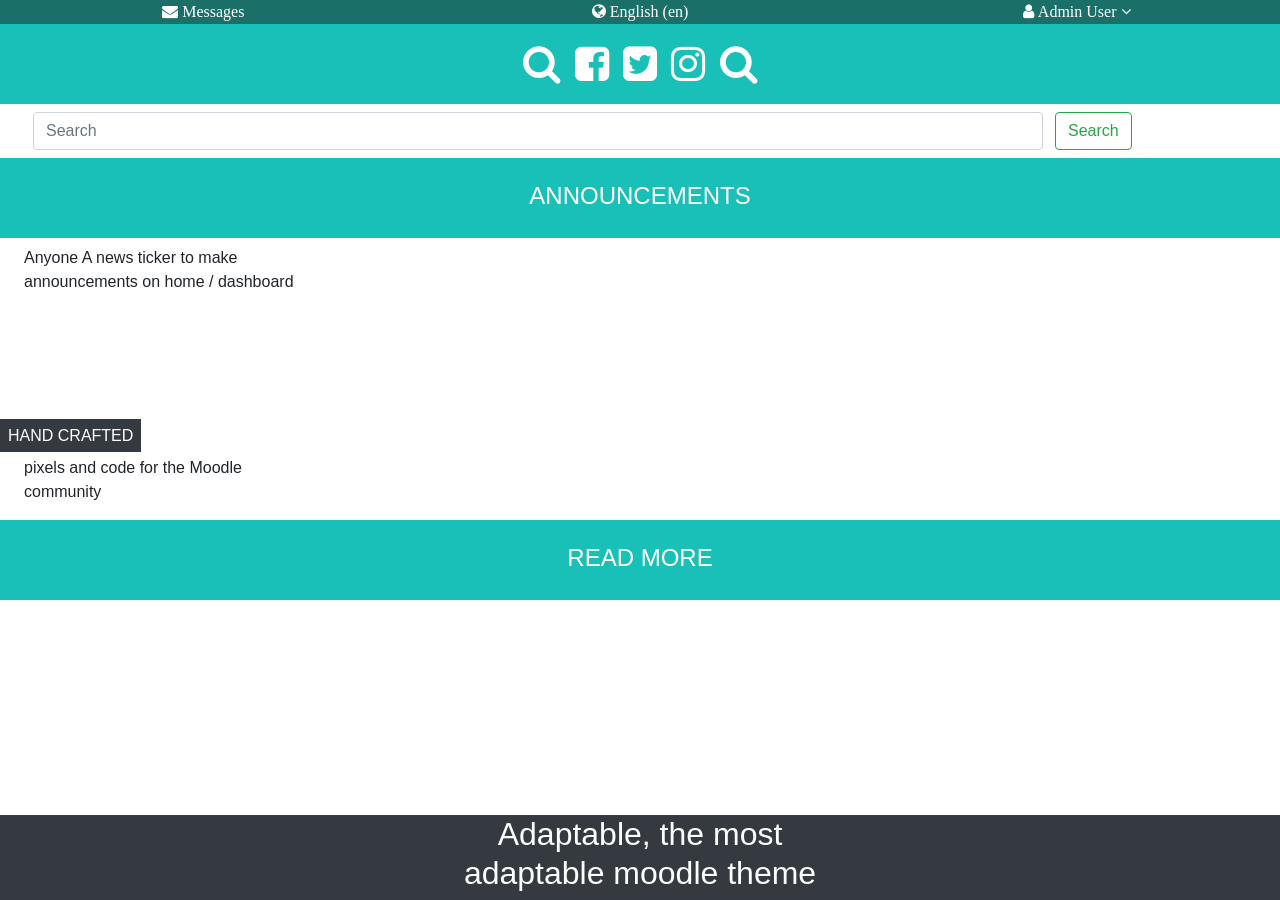
<file: Bai_7_HW7/index.html>
<!doctype html>
<html lang="en">
  <head>
    <title>Bai_7</title>
    <!-- Required meta tags -->
    <meta charset="utf-8">
    <meta name="viewport" content="width=device-width, initial-scale=1, shrink-to-fit=no">

    <!-- Bootstrap CSS -->
    <link rel="stylesheet" href="https://stackpath.bootstrapcdn.com/bootstrap/4.5.0/css/bootstrap.min.css" integrity="sha384-9aIt2nRpC12Uk9gS9baDl411NQApFmC26EwAOH8WgZl5MYYxFfc+NcPb1dKGj7Sk" crossorigin="anonymous">
    <link rel="stylesheet" href="https://stackpath.bootstrapcdn.com/font-awesome/4.7.0/css/font-awesome.min.css" integrity="sha384-wvfXpqpZZVQGK6TAh5PVlGOfQNHSoD2xbE+QkPxCAFlNEevoEH3Sl0sibVcOQVnN" crossorigin="anonymous">
  </head>
  <style>
      

      .icon > a {
          margin: 0px 5px;
          font-size: 40px;
      }

      a > i {
          color: white;
      }

      .loginDiv {
          display: none;
      }

      .loginShow {
          display: block;
      }


      .search-bar {
          display: block !important;
      }

      .form-inline {
          display: none;
      }

      @media screen and (min-width: 768px){
          .form-inline {
              display: block !important;
          }
          .menu-bar {
              display: none;
          }

      }

      @media screen and (max-width: 768px){
          .form-inline {
              margin-left: 80px;
          }
          
          .form-inline > button {
              margin-left: 150px;
          }
      }
  </style>

  <body>
      <header>
          <div class="row text-center" style="background-color: rgb(26, 112, 105);">
              <div class="col text-white">
                  <a href="#"><i class="fa fa-envelope">  Messages</i></a>
              </div>
              <div class="col text-white">
                <a href="#"><i class="fa fa-globe">  English (en)</i></a>
            </div>
            <div class="col text-white dropdown">
                <a href="#" class="login"><i class="fa fa-user">  Admin User <i class="fa fa-angle-down"></i></i></a>
            </div>  
          </div>
          <div class="row my-2 loginDiv">
              <div class="col text-center mx-auto">
                <form action="">
                    <label for="userName">Username:</label>
                    <input type="text" name="" id="userName">
                    <br>
                    <label for="password">Password:</label>
                    <input type="password" name="" id="password">
                    <br>
                    <button id="submit" type="submit" style="border: 1px solid gray; border-radius: 5px;">Login</button>
                </form>
              </div>
              
          </div>
          <div class="row" style="background-color: rgb(25, 192, 184); height: 80px;">
              <div class="mx-auto my-auto icon">
                <a href="#"><i class="fa fa-search"></i></a>
                <a href="#"><i class="fa fa-facebook-square"></i></a>
                <a href="#"><i class="fa fa-twitter-square"></i></a>
                <a href="#"><i class="fa fa-instagram"></i></a>
                <a href="#"><i class="fa fa-search"></i></a>
              </div>
          </div>

      </header>
      <main>
            <div class="row">
                <a href="#" class="menu-bar ml-5"><i class="fa fa-bars text-dark " ></i></a>
                <form class="form-inline my-lg-2 my-md-2 my-2 my-lg-0 w-100 ml-lg-5 ml-md-5">
                    <input style="width: 80%;" class="form-control mr-sm-2" type="text" placeholder="Search">
                    <button class="btn btn-outline-success my-2 my-sm-0" type="submit">Search</button>
                </form>
            </div>
            <div class="row">
                <div class="col-12"  style="background-color: rgb(25, 192, 184); height: 80px;">
                    <h4 class="text-white text-center mt-4 w-100">ANNOUNCEMENTS</h1>
                </div>
                <div class="col mt-2 ml-4">
                    <p>Anyone A news ticker to make <br>announcements on home / dashboard</p>
                </div>
            </div>
            <div class="row">
                <div class="col" style="height: 90px;background-image: url(https://s3.envato.com/files/87a1ce9a-a669-46da-9f8e-075489c92e5f/inline_image_preview.jpg);background-size: cover;">
                    
                </div>
                <div class="col-12">
                    <br>
                    <p class="bg-dark d-inline text-white py-2 px-2">HAND CRAFTED</p>
                </div>
                <div class="col mt-2 ml-4">
                    <p>pixels and code for the Moodle<br>community</p>
                </div>
            </div>
            <div class="row">
                <div class="col-12"  style="background-color: rgb(25, 192, 184); height: 80px;">
                    <h4 class="text-white text-center mt-4">READ MORE</h1>
                </div>

            </div>
      </main>
      <footer class="bg-dark fixed-bottom">
          <h2 class="text-white text-center">Adaptable, the most <br>adaptable moodle theme</h2>
      </footer>
    <!-- jQuery first, then Popper.js, then Bootstrap JS -->
    <script src="https://code.jquery.com/jquery-3.5.1.min.js" integrity="sha256-9/aliU8dGd2tb6OSsuzixeV4y/faTqgFtohetphbbj0=" crossorigin="anonymous"></script>
    <!-- Optional JavaScript -->
    <script src="jquery.js"></script>
  </body>
</html>
</file>
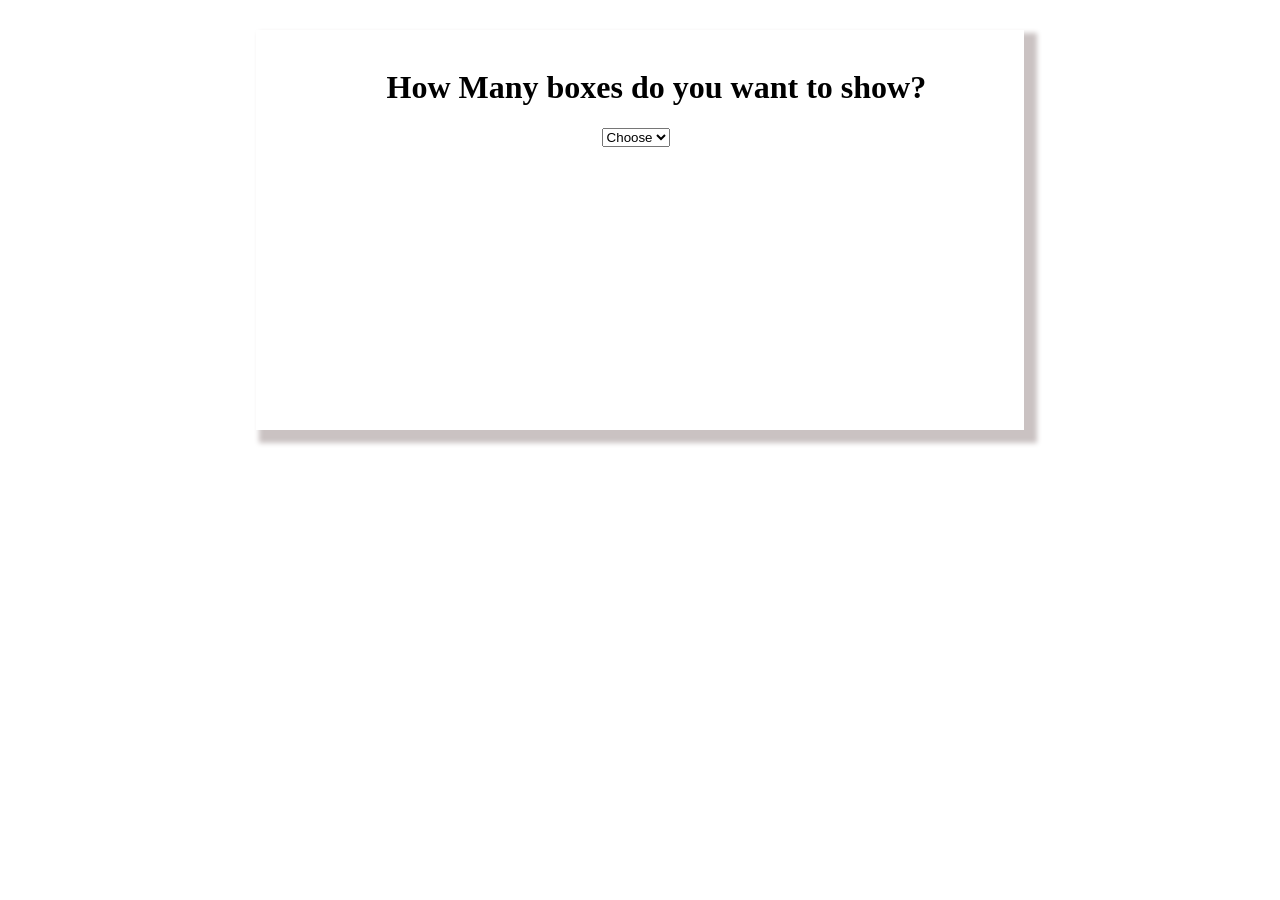
<file: HomeWork_6/Exercise_02/index.html>
<!DOCTYPE html>
<html lang="en">
<head>
    <meta charset="UTF-8">
    <meta name="viewport" content="width=device-width, initial-scale=1.0">
    <title>Blue Circle</title>
    <link rel="stylesheet" href="css/style.css">

    <script src="https://cdnjs.cloudflare.com/ajax/libs/jquery/3.5.1/jquery.min.js"></script>
</head>
<body>
    <form action="" method="post">
        <br>
        <h1>How Many boxes do you want to show?</h1>
        <select name="" id="drop-down">
            <option selected disabled>Choose</option>
            <option value="1">1</option>
            <option value="2">2</option>
            <option value="3">3</option>
            <option value="4">4</option>
            <option value="5">5</option>
        </select>
        <br>
        <br>

        <section >
        </section>

    </form>

    <!--Script-->
    <script src="js/jquery.js"></script>
</body>
</html>
</file>
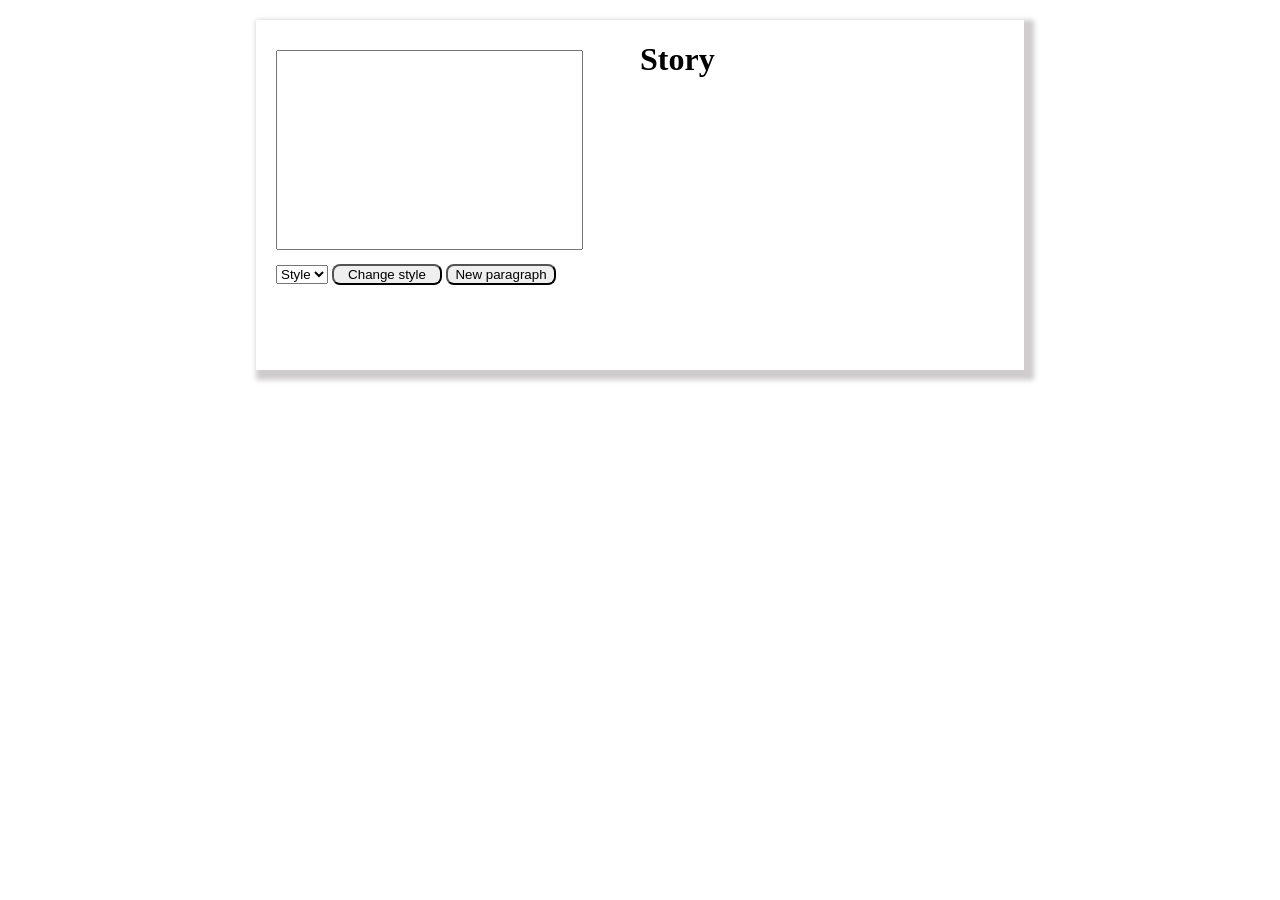
<file: HomeWork_6/Exercise_03/index.html>
<!DOCTYPE html>
<html lang="en">
<head>
    <meta charset="UTF-8">
    <meta name="viewport" content="width=device-width, initial-scale=1.0">
    <title>Assignment 3. Exercise 3</title>
    <link rel="stylesheet" href="css/style.css">

    <script src="https://cdnjs.cloudflare.com/ajax/libs/jquery/3.5.1/jquery.min.js"></script>
</head>
<body>
    <form action="" >
        <div>
            <textarea name="" id="vung-text" cols="30" rows="10"></textarea>
            <br>
            <select name="" id="style-list">
                <option selected disabled>Style</option>
                <option value="1">1</option>
                <option value="2">2</option>
                <option value="3">3</option>
                <option value="4">4</option>
            </select>
            <button id="btn-change" type="button">Change style</button>
            <button id="btn-new" type="button">New paragraph</button>
        </div>
        <div id="story">
            <h1>Story</h1>
            <p class="active"></p>
        </div>
        
        
    </form>

    <!--Script-->
    <script src="js/jquery.js"></script>
</body>
</html>
</file>
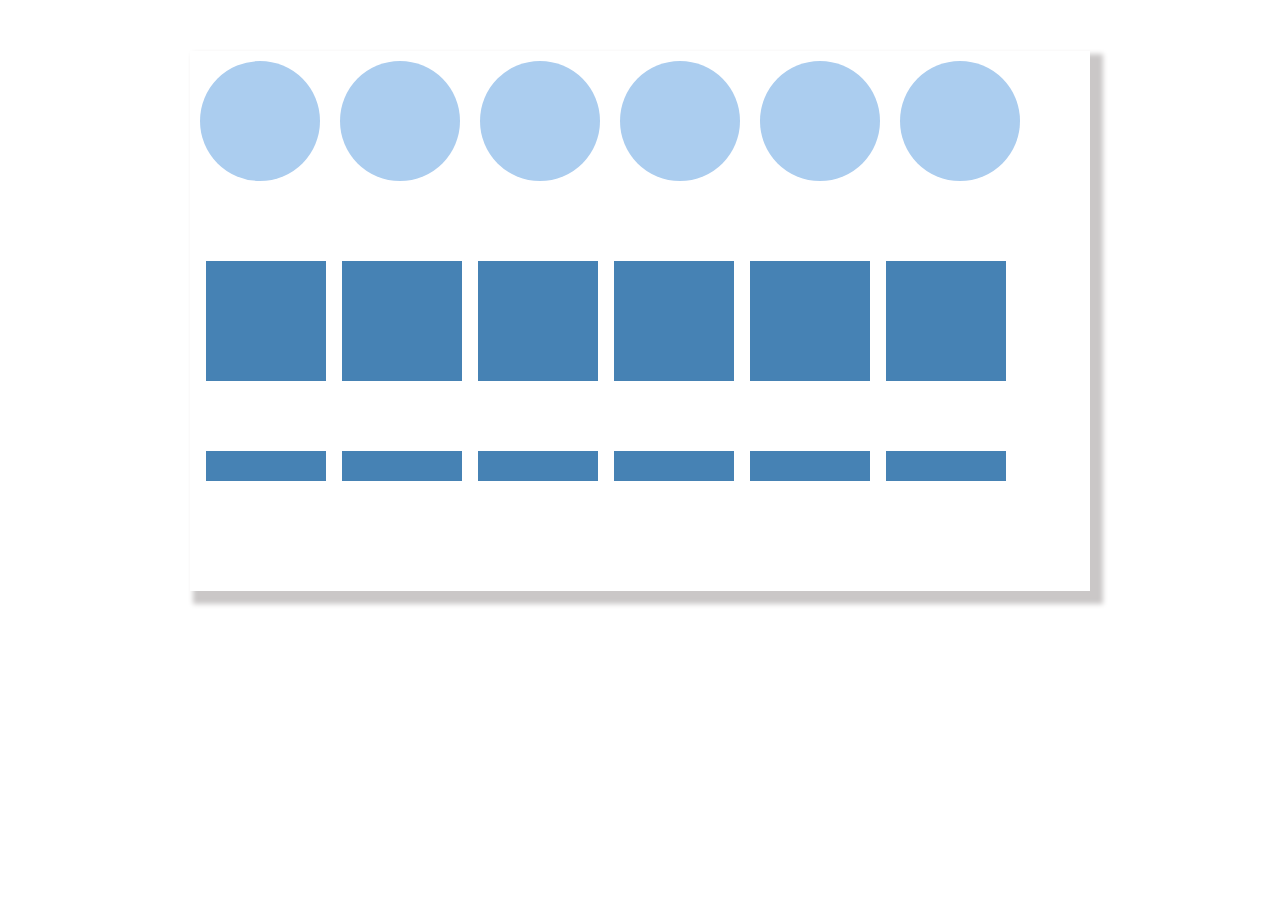
<file: HomeWork_6/Exercise_04/index.html>
<!DOCTYPE html>
<html lang="en">
<head>
    <meta charset="UTF-8">
    <meta name="viewport" content="width=device-width, initial-scale=1.0">
    <title>Assignment 3. Exercise 4</title>
    <link rel="stylesheet" href="css/style.css">

    <script src="https://cdnjs.cloudflare.com/ajax/libs/jquery/3.5.1/jquery.min.js"></script>
</head>
<body>
   <div id="container">
      <div id="row1">
         <div class="circles"> </div>
         <div class="circles"> </div>
         <div class="circles"> </div>
         <div class="circles"> </div>
         <div class="circles"> </div>
         <div class="circles"> </div>    
      </div>
      <div id="row2">
         <div class="squares"> </div>
         <div class="squares"> </div>
         <div class="squares"> </div>
         <div class="squares"> </div>
         <div class="squares"> </div>
         <div class="squares"> </div>
      </div>
      <div id="row3">
         <div class="rectangles"> </div>
         <div class="rectangles"> </div>
         <div class="rectangles"> </div>
         <div class="rectangles"> </div>
         <div class="rectangles"> </div>
         <div class="rectangles"> </div>
      </div>
      </div>

    <!--Script-->
    <script src="js/jquery.js"></script>
</body>
</html>
</file>
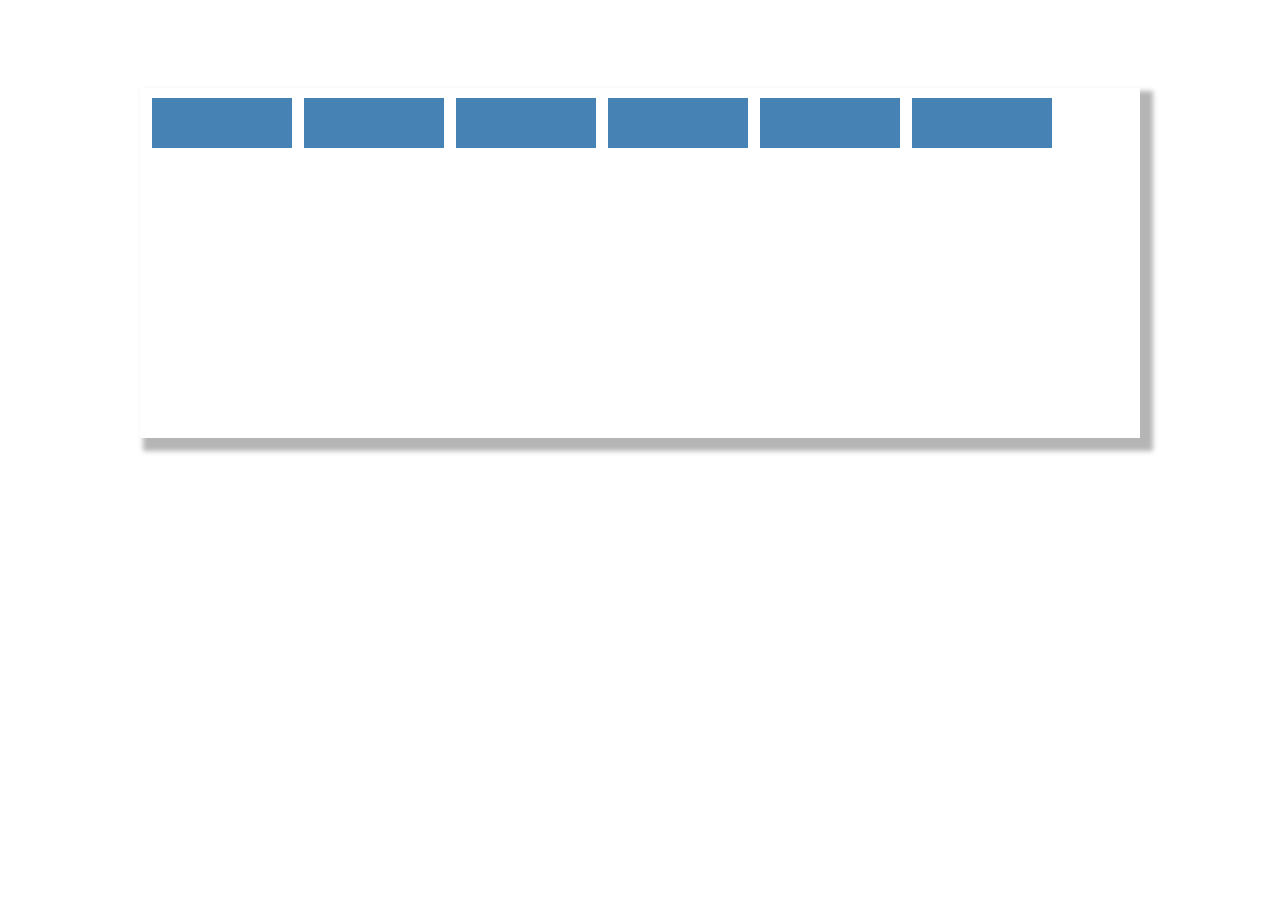
<file: HomeWork_6/Exercise_05/index.html>
<!DOCTYPE html>
<html>
<head>
  <title>Assignment 3. Exercise 5</title>
  <meta charset=utf-8>
  <link rel="stylesheet" type="text/css" href="style.css">
  <!--Jquery CDN-->
  <script src="https://cdnjs.cloudflare.com/ajax/libs/jquery/3.5.1/jquery.min.js"></script>
</head>
<body>
<div id="navigation">
     <div class="dropdown"> </div> 
     <div class="dropdown"> </div>    
     <div class="dropdown"> </div>
     <div class="dropdown"> </div>
     <div class="dropdown"> </div>    
     <div class="dropdown"> </div>    
  </div>

  <!--Javascript-->
  <script src="jquery.js"></script>
</body>
</file>
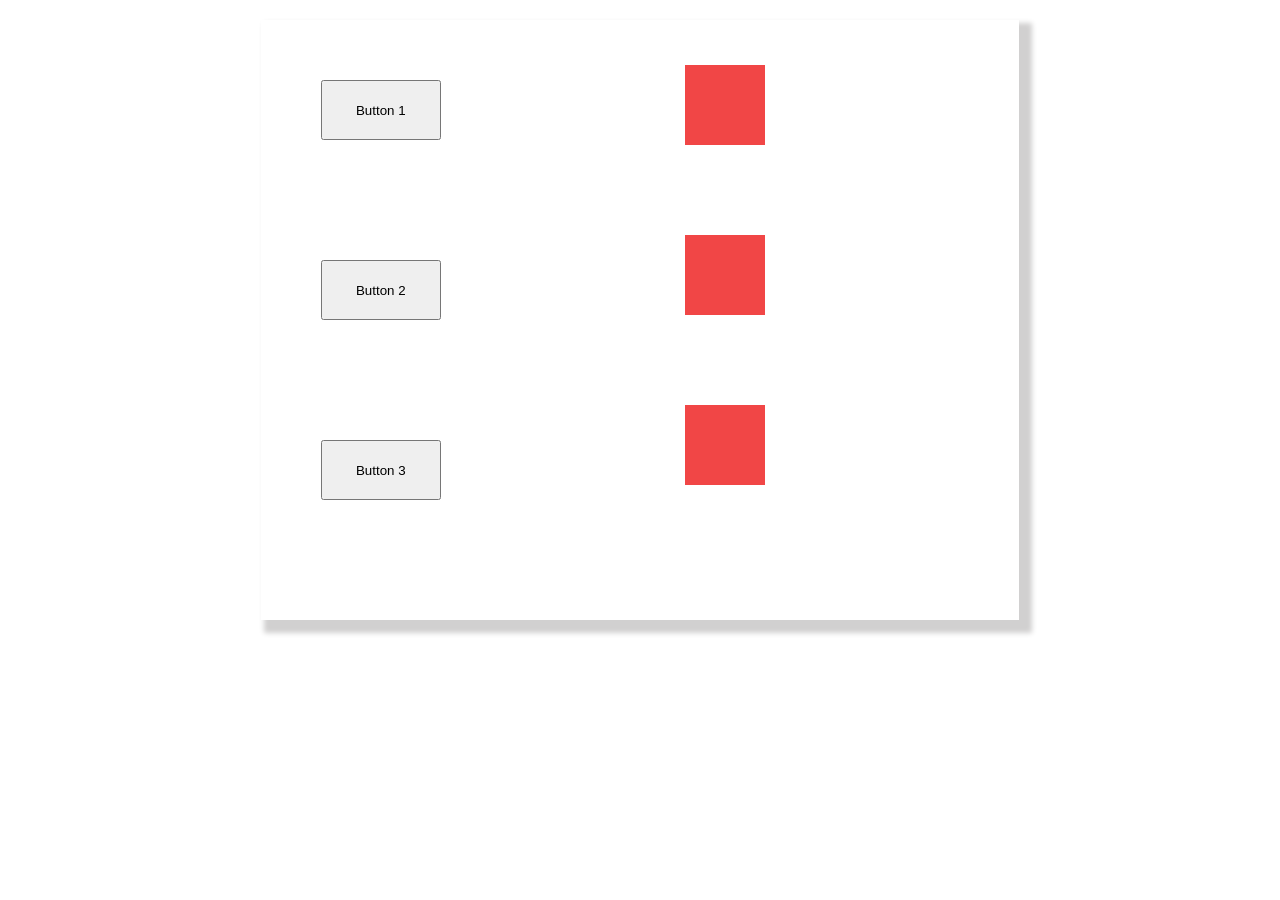
<file: HomeWork_6/Exercise_06/index.html>
<!DOCTYPE html>
<html lang="en">
<head>
    <meta charset="UTF-8">
    <meta name="viewport" content="width=device-width, initial-scale=1.0">
    <title>Assignment 3. Exercise 6</title>
    <link rel="stylesheet" href="style.css">

    <script src="https://cdnjs.cloudflare.com/ajax/libs/jquery/3.5.1/jquery.min.js"></script>
</head>
<body>
    <div class="container">
        <div id="left">
            <button class="btn">Button 1</button>
            <button class="btn">Button 2</button>
            <button class="btn">Button 3</button>
        </div>
        <div id="right">
            <div class="squares"></div>
            <div class="squares"></div>
            <div class="squares"></div>
        </div>
    </div>
    <div class="range">
        <input type="range" id="ran" name="" class="range" min="0" max="1" step="0.05" style="display: none;">
    </div>
    


    <!--Script-->
    <script src="jquery.js"></script>
</body>
</html>
</file>
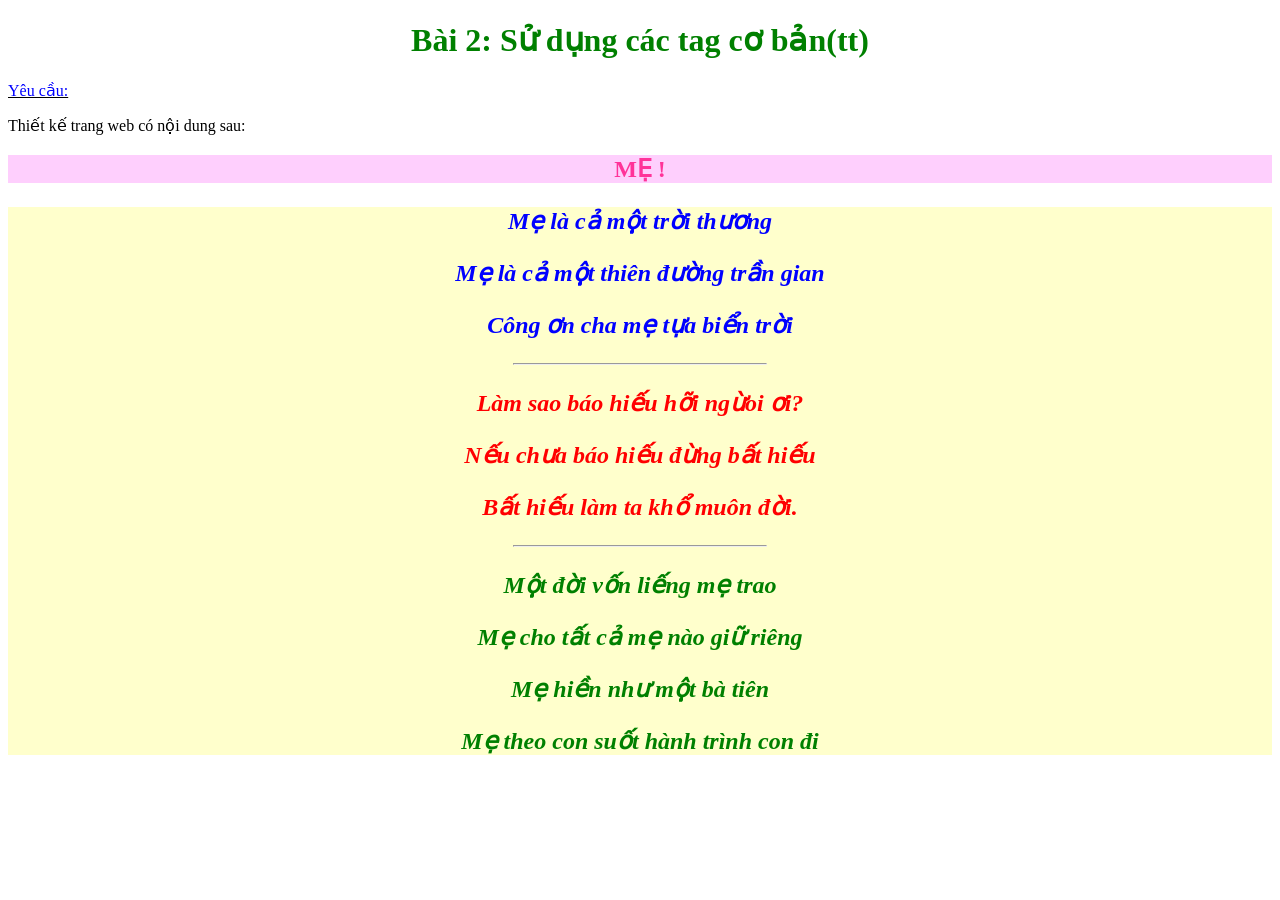
<file: HOMEWORK_1/Bai1.02.html>
<!DOCTYPE html>
<html lang="en">
<head>
	<meta charset="UTF-8">
	<title>Sử dụng các tag cơ bản</title>
</head>
<body>
	<h1 align="center" style="color: Green">Bài 2: Sử dụng các tag cơ bản(tt)</h1>
	<u>
		<p style="color:Blue">Yêu cầu:</p>
	</u>
	<p>Thiết kế trang web có nội dung sau:</p>
	<h2 align="center" style="color:#FF3399;background-color:#FECFFD">MẸ !</h2>
	<main style="background-color: #FFFFCC">
		<h2 align="center">
			<i style="color:Blue">
				<p>Mẹ là cả một trời thương</p>
				<p>Mẹ là cả một thiên đường trần gian</p>
				<p>Công ơn cha mẹ tựa biển trời</p>
			</i>
			<hr  width="20%" align="center" /> 
			<i style="color:Red">
				<p>Làm sao báo hiếu hỡi ngừoi ơi?</p>
				<p>Nếu chưa báo hiếu đừng bất hiếu</p>
				<p>Bất hiếu làm ta khổ muôn đời.</p>
			</i>
			<hr  width="20%" align="center" /> 
			<i style="color:Green">
				<p>Một đời vốn liếng mẹ trao </p>
				<p>Mẹ cho tất cả mẹ nào giữ riêng</p>
				<p>Mẹ hiền như một bà tiên</p>
				<p>Mẹ theo con suốt hành trình con đi</p>
			</i>
		</h2>
	</main>
</body>
</html>
</file>
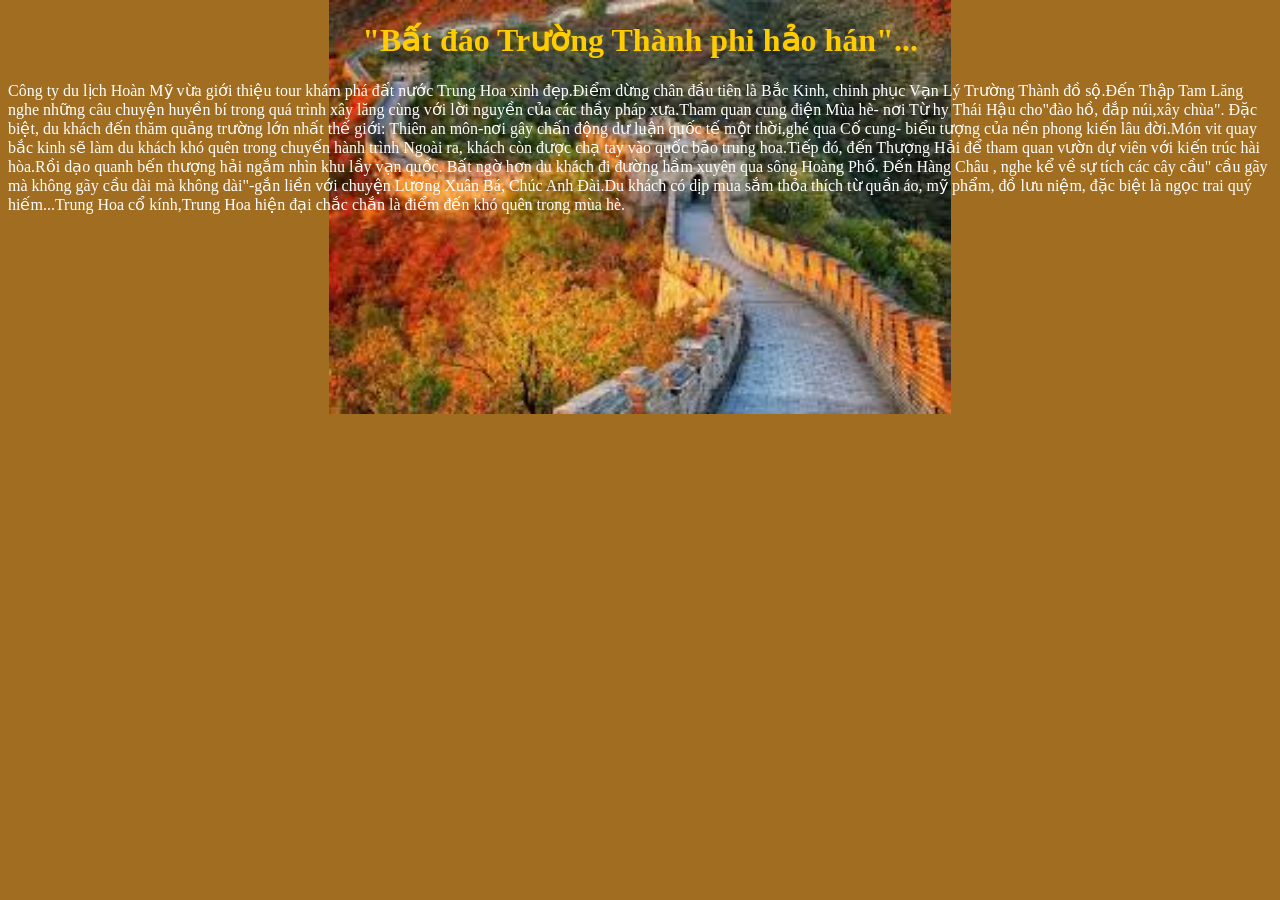
<file: HOMEWORK_2/bai1.03.html>
<!DOCTYPE html>
<html lang="en">
<head>
    <meta charset="UTF-8">
    <meta name="viewport" content="width=device-width, initial-scale=1.0">
    <title>Đinh dạng trang wed</title>
    
</head>
<style type="text/css">
body {     
        color: white;
        background-color: #A06D21;
        background-image: url("vanly.jpg");
        background-position:center;
        margin-bottom: 200px;
        background-repeat: no-repeat;
        background-size:contain ;
    }
</style>
<body>
    <h1 style="color: #FFCC00;text-align: center;">"Bất đáo Trường Thành phi hảo hán"...</h1>
<p style="color: white; size: 20px;">Công ty du lịch Hoàn Mỹ vừa giới thiệu tour khám phá đất nước Trung Hoa xinh đẹp.Điểm dừng chân đầu tiên là Bắc Kinh, chinh phục Vạn Lý Trường Thành đồ sộ.Đến Thập Tam Lăng nghe những câu chuyện huyền bí trong quá trình xây lăng cùng với lời nguyền của các thầy pháp xưa.Tham quan cung điện Mùa hè- nơi Từ hy Thái Hậu cho"đào hồ, đắp núi,xây chùa".

    Đặc biệt, du khách đến thăm quảng trường lớn nhất thế giới: Thiên an môn-nơi gây chấn động dư luận quốc tế một thời,ghé qua Cố cung- biểu tượng của nền phong kiến lâu đời.Món vit quay bắc kinh sẽ làm du khách khó quên trong chuyến hành trình
    
    Ngoài ra, khách còn được chạ tay vào quốc bảo trung hoa.Tiếp đó, đến Thượng Hải để tham quan vườn dự viên với kiến trúc hài hòa.Rồi dạo quanh bến thượng hải ngắm nhìn khu lầy vạn quốc. Bất ngờ hơn du khách đi đường hầm xuyên qua sông Hoàng Phố.
    
    Đến Hàng Châu , nghe kể về sự tích các cây cầu" cầu gãy mà không gãy cầu dài mà không dài"-gắn liền với chuyện Lương Xuân Bá, Chúc Anh Đài.Du khách có dịp mua sắm thỏa thích từ quần áo, mỹ phẩm, đồ lưu niệm, đặc biệt là ngọc trai quý hiếm...Trung Hoa cổ kính,Trung Hoa hiện đại chắc chắn là điểm đến khó quên trong mùa hè.</p>
       
    </html>
</file>
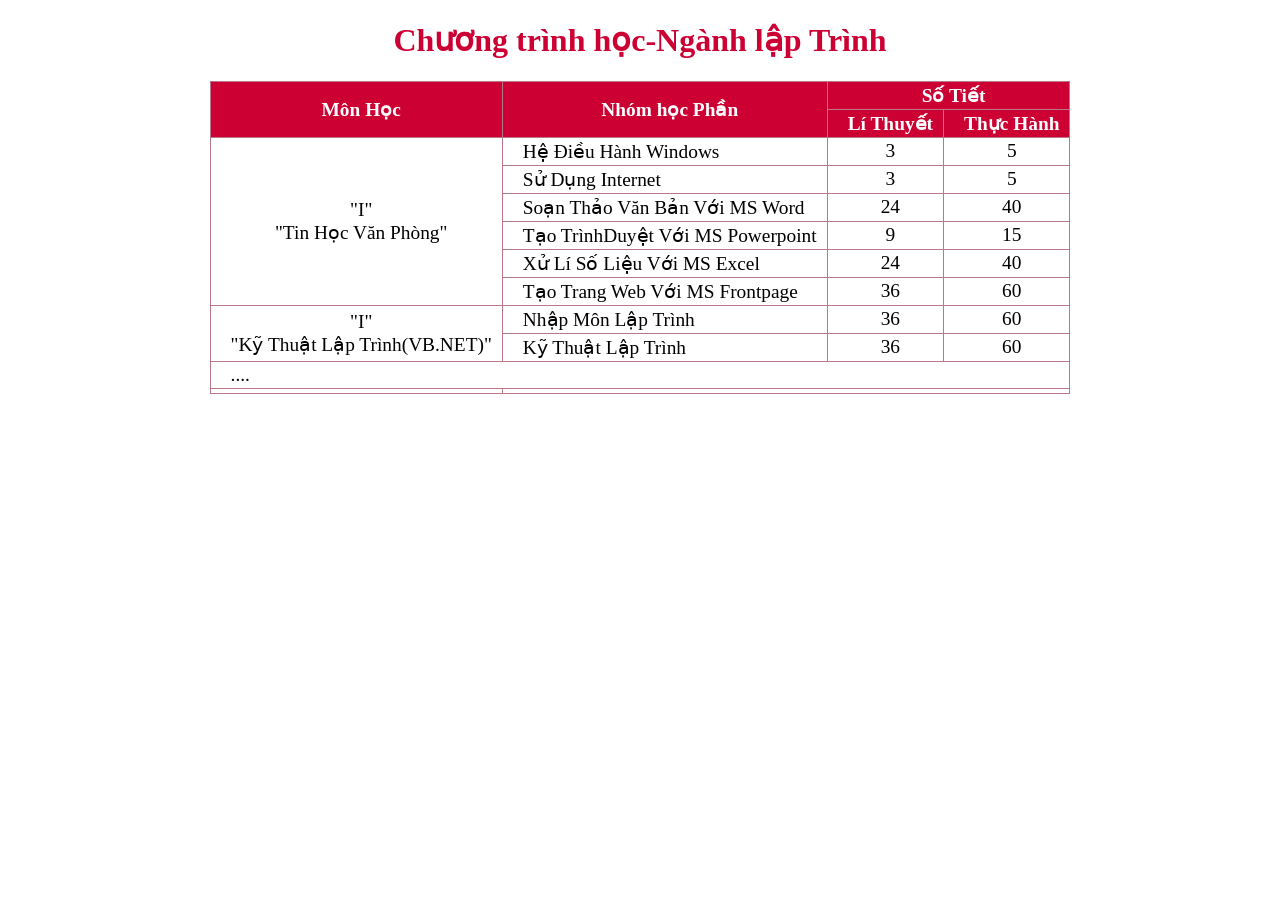
<file: HOMEWORK_3/bt1.09.html>
<!DOCTYPE html>
<html lang="en">
<head>
    <meta charset="UTF-8">
    <meta name="viewport" content="width=device-width, initial-scale=1.0">
    <title>bai bang</title>
    <style type="text/css">
     table,th,td {
         border: 1px solid #b97888;
         border-collapse: collapse;
         font-size: 110%;
          padding: 2px 10px 2px 20px;
     }
    </style>
</head>
<body>
    <div class="main">
        <h1 style="color: #cc0033;text-align: center;">Chương trình học-Ngành lập Trình</h1>
     <table align="center">
        <tbody>
            <tr>
                <th style="background: #cc0033; color: white;" rowspan="2">Môn Học</th>
                <th style="background: #cc0033;color: white;" rowspan="2">Nhóm học Phần</th>
                 <th style="background: #cc0033;color: white;" colspan="2">Số Tiết</th>
            
            
            </tr>
        <tr>
            <th style="background:#cc0033;;color: white;">Lí Thuyết</th>
            <th style="background:#cc0033;;color: white;">Thực Hành</th>
        </tr>
        <tr>
            <td style="text-align: center;" rowspan="6">
                "I"
                <br>
                "Tin Học Văn Phòng"
            </td>
            <td>Hệ Điều Hành Windows</td>
            <td align="center">3</td>
            <td align="center">5</td>
        </tr>
        <tr>
            <td>Sử Dụng Internet</td>
            <td align="center">3</td>
            <td align="center">5</td>
        </tr>
        <tr>
            <td>Soạn Thảo Văn Bản Với MS Word</td>
            <td align="center">24</td>
            <td align="center">40</td>
        </tr>
        <tr>
            <td> Tạo TrìnhDuyệt Với MS Powerpoint</td>
            <td align="center">9</td>
            <td align="center">15</td>
        </tr>
        <tr>
            <td> Xử Lí Số Liệu Với MS Excel</td>
            <td align="center">24</td>
            <td align="center">40</td>
        </tr>
        <tr>
            <td>Tạo Trang Web Với MS Frontpage </td>
            <td align="center">36</td>
            <td align="center">60</td>
        </tr>
        <td style="text-align: center;" rowspan="2">
            "I"
            <br>
            "Kỹ Thuật Lập Trình(VB.NET)"
        </td>
        <td>Nhập Môn Lập Trình</td>
        <td align="center">36</td>
        <td align="center">60</td>
        <tr>
            <td>Kỹ Thuật Lập Trình</td>
            <td align="center">36</td>
            <td align="center">60</td>
        </tr>
            </Tr>
            <tr>
                <td style="text-align: left;" colspan="4">....</td>
            </tr>
        </tbody>
        <td></td>
    </table>
</div>
</body>
</html>
</file>
<file: HomeWork_6/Exercise_02/css/style.css>
* {
    box-sizing: border-box;
}

body {
    padding: 0px;
    margin: 0px;
}

form {
    width: 60%;
    position: relative;
    left: 20%;
    top: 30px;
    height: 400px;
    box-shadow: 8px 8px 5px 5px rgb(202, 194, 194);
}

#drop-down{
    position: relative;
    left: 45%;
}

h1 {
    position: relative;
    left: 17%;
    
} 

section {
    position: relative;
    left: 13%;
}

div {
    background-color: rgb(243, 117, 0);
    width: 50px;
    height: 50px;
    margin-left: 50px;
    float: left;
    margin-bottom: 10px;
}
</file>
<file: HomeWork_6/Exercise_03/css/style.css>
* {
    box-sizing: border-box;
}

body {
    padding: 0px;
    margin: 0px;
}

form {
    display: flex;
    width: 60%;
    position: relative;
    left: 20%;
    height: 350px;
    margin-top: 20px;
    box-shadow: 5px 5px 5px 5px rgb(206, 204, 204);
}

div {
    width: 50%;
}

textarea {
    overflow-y: scroll;
    resize: none;
    margin-top: 30px;
    margin-left: 20px;
    width: 80%;
    max-height: 400px;
    height: 200px;
    
}

select {
    margin-left: 20px;
}

button {
    max-width: 120px;
    min-width: 110px;
    border-radius: 8px;
    margin-top: 10px;
}

.s1 {
    font-family: Cambria, Cochin, Georgia, Times, 'Times New Roman', serif;
    color: rgb(231, 7, 7);
    font-size: 20px;
    font-weight: bold;
    text-transform: uppercase;
}

.s2 {
    font-family: 'Franklin Gothic Medium', 'Arial Narrow', Arial, sans-serif;
    color: rgb(83, 83, 187);
    font-size: 25px;
    text-transform: lowercase;
}

.s3 {
    font-family: 'Trebuchet MS', 'Lucida Sans Unicode', 'Lucida Grande', 'Lucida Sans', Arial, sans-serif;
    color: rgb(204, 99, 117);
    font-size: 30px;
    text-transform: capitalize;
}

.s4 {
    font-size: 15px;
    font-family: -apple-system, BlinkMacSystemFont, 'Segoe UI', Roboto, Oxygen, Ubuntu, Cantarell, 'Open Sans', 'Helvetica Neue', sans-serif;
    color: rgb(59, 230, 59);
}

p {
    word-break: break-all;
    max-width: 400px;
    margin-right: 10px;
}
</file>
<file: HomeWork_6/Exercise_04/css/style.css>
#container{
    width:900px;
    margin-left:auto;
    margin-right:auto;
    margin-top:4%;
    display:block;
    box-shadow: 8px 8px 5px 5px rgb(202, 199, 199);
  }
  
  div#row1{
     width:900px;
     height:140px;
  }
  div.circles{
  
      height: 100px;
      width: 100px;
      border-radius: 100%;
      background-color: #abcdef;
      display:inline;
      float:left;
      padding: 10px;
      margin:10px;
  }
  
  div#row2{
     position:relative;
     width:900px;
     height: 140px;
     margin-top:20px;
  }
  div.squares{
     height:120px;
     width:120px;
     display:inline;
     float:left;
     background-color:steelblue;
     margin-left: 16px;
     margin-top:50px;
  }
  div#row3{
     position:relative;
     width:900px;
     height: 140px;
     margin-top:100px;
  }
  
  div.rectangles{
    height:30px;
     width:120px;
     display:inline;
     float:left;
     background-color:steelblue;
     margin-left: 16px;
  }

  div.active{
  
   height: 100px;
   width: 100px;
   border-radius: 100%;
   background-color: #e614b8;
   display:inline;
   float:left;
   padding: 10px;
   margin:10px;
}

div.squaresHalf{
   height:60px;
   width:60px;
   display:inline;
   float:left;
   background-color:rgb(86, 228, 105);
   margin-left: 70px;
   margin-top:50px;
}

div.rectanglesMove{
   background-color: rgb(226, 92, 92);
   position: relative;
   top: 10px;
   height:30px;
   width:120px;
   display:inline;
   float:left;
   margin-left: 16px;
 }
</file>
<file: HomeWork_6/Exercise_05/style.css>
#navigation{
  width:1000px;
  margin-left:auto;
  margin-right:auto;
  margin-top:7%;
  display:block;
  box-shadow: 8px 8px 5px 5px rgb(182, 181, 181);
  height: 350px;
}

div.dropdown{
  margin-top: 10px;
   height:50px;
   width:140px;
   display:inline;
   float:left;
   background-color:steelblue;
   margin-left: 12px;
}
</file>
<file: HomeWork_6/Exercise_06/style.css>
body {

}

input {
    position: relative;
    left: 525px;
    top: -90px;
}

.container {
    position: relative;
    left: 20%;
    width: 60%;
    height: 600px;
    display: flex;
    margin-top: 20px;
    box-shadow: 8px 8px 5px 5px rgb(209, 208, 208);
}

#left, #right {
    display: flex;
    width: 50%;
    height: 100%;
    flex-direction: column;
}




.btn {
    margin: 60px;
    max-width: 120px;
    min-width: 100px;
    max-height: 60px;
    height: 60px;

}

.btnChange {
    margin: 60px;
    max-width: 128px;
    min-width: 108px;
    max-height: 68px;
    height: 68px;
    border: 8px rgb(27, 67, 179) solid;
}

.squares {
    margin: 45px;
    max-width: 80px;
    height: 80px;
    background-color: rgb(241, 70, 70);
}



.squaresChange {
    position: relative;
    left: -15px;
    margin: 45px;
    max-width: 110px;
    height: 110px;
    background-color: rgb(241, 70, 70);

}
</file>
